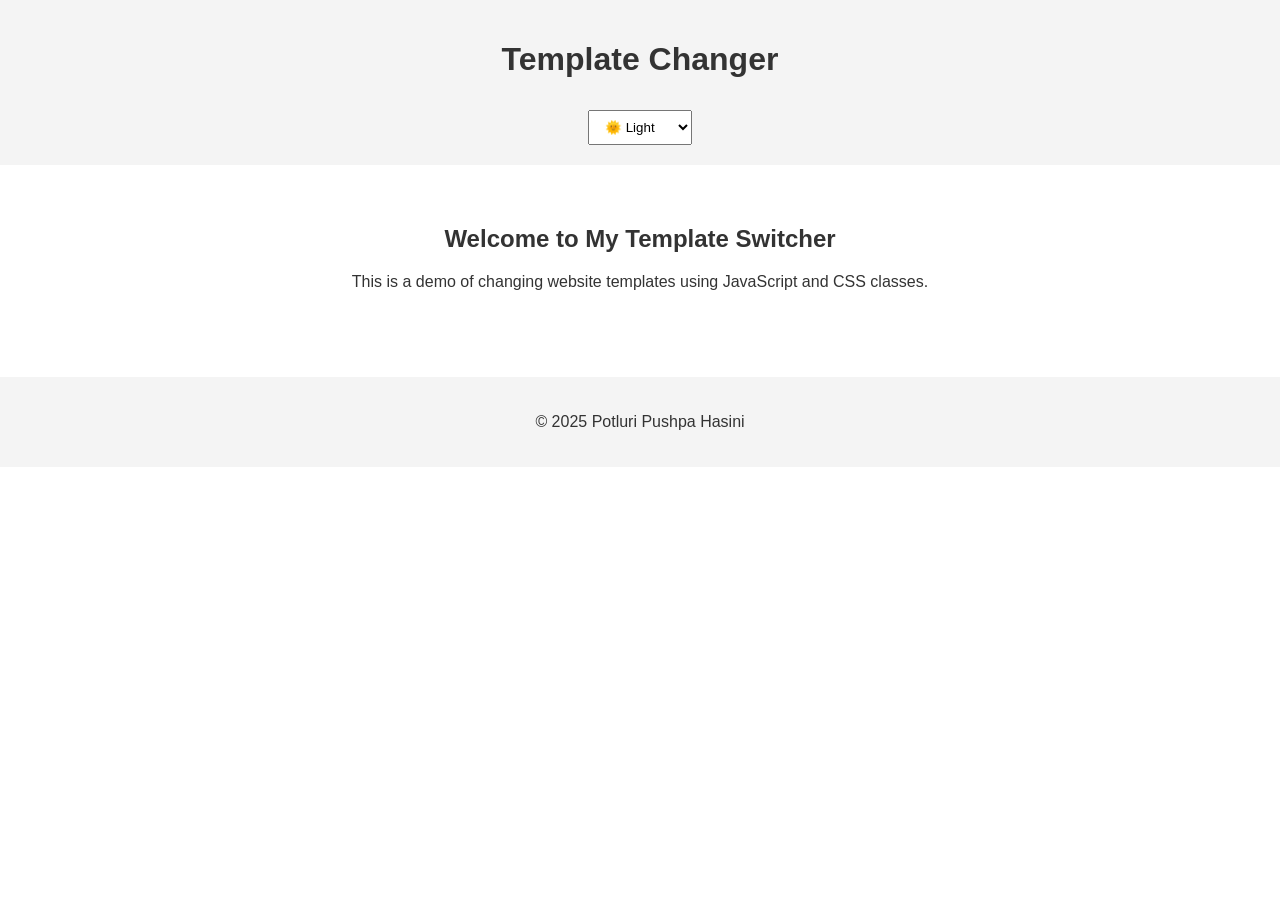
<file: index.html>
<!DOCTYPE html>
<html lang="en">
<head>
  <meta charset="UTF-8" />
  <meta name="viewport" content="width=device-width, initial-scale=1.0"/>
  <title>Template Changer</title>
  <link rel="stylesheet" href="style.css" />
</head>
<body class="light-theme">
  <header>
    <h1>Template Changer</h1>
    <select id="themeSelector">
      <option value="light-theme">🌞 Light</option>
      <option value="dark-theme">🌙 Dark</option>
      <option value="pastel-theme">🎨 Pastel</option>
    </select>
  </header>

  <main>
    <h2>Welcome to My Template Switcher</h2>
    <p>This is a demo of changing website templates using JavaScript and CSS classes.</p>
  </main>

  <footer>
    <p>&copy; 2025 Potluri Pushpa Hasini</p>
  </footer>

  <script src="script.js"></script>
</body>
</html>
</file>
<file: style.css>
/* Base Styles */
body {
  font-family: 'Segoe UI', sans-serif;
  margin: 0;
  padding: 0;
  transition: background-color 0.4s, color 0.4s;
}

header {
  padding: 20px;
  text-align: center;
}

header select {
  padding: 8px 12px;
  margin-top: 10px;
}

main {
  text-align: center;
  padding: 40px;
}

footer {
  text-align: center;
  padding: 20px;
  margin-top: 30px;
}

/* Light Theme */
.light-theme {
  background-color: #ffffff;
  color: #333;
}
.light-theme header {
  background: #f4f4f4;
}
.light-theme footer {
  background: #f4f4f4;
}

/* Dark Theme */
.dark-theme {
  background-color: #121212;
  color: #f1f1f1;
}
.dark-theme header {
  background: #1e1e1e;
}
.dark-theme footer {
  background: #1e1e1e;
}

/* Pastel Theme */
.pastel-theme {
  background-color: #ffe5ec;
  color: #4a4a4a;
}
.pastel-theme header {
  background: #fcd5ce;
}
.pastel-theme footer {
  background: #fcd5ce;
}
</file>
<file: style4.css>
/* Base Styles */
body {
  font-family: 'Segoe UI', sans-serif;
  margin: 0;
  padding: 0;
  transition: background-color 0.4s, color 0.4s;
}

header {
  padding: 20px;
  text-align: center;
}

header select {
  padding: 8px 12px;
  margin-top: 10px;
}

main {
  text-align: center;
  padding: 40px;
}

footer {
  text-align: center;
  padding: 20px;
  margin-top: 30px;
}

/* Light Theme */
.light-theme {
  background-color: #ffffff;
  color: #333;
}
.light-theme header {
  background: #f4f4f4;
}
.light-theme footer {
  background: #f4f4f4;
}

/* Dark Theme */
.dark-theme {
  background-color: #121212;
  color: #f1f1f1;
}
.dark-theme header {
  background: #1e1e1e;
}
.dark-theme footer {
  background: #1e1e1e;
}

/* Pastel Theme */
.pastel-theme {
  background-color: #ffe5ec;
  color: #4a4a4a;
}
.pastel-theme header {
  background: #fcd5ce;
}
.pastel-theme footer {
  background: #fcd5ce;
}
</file>
